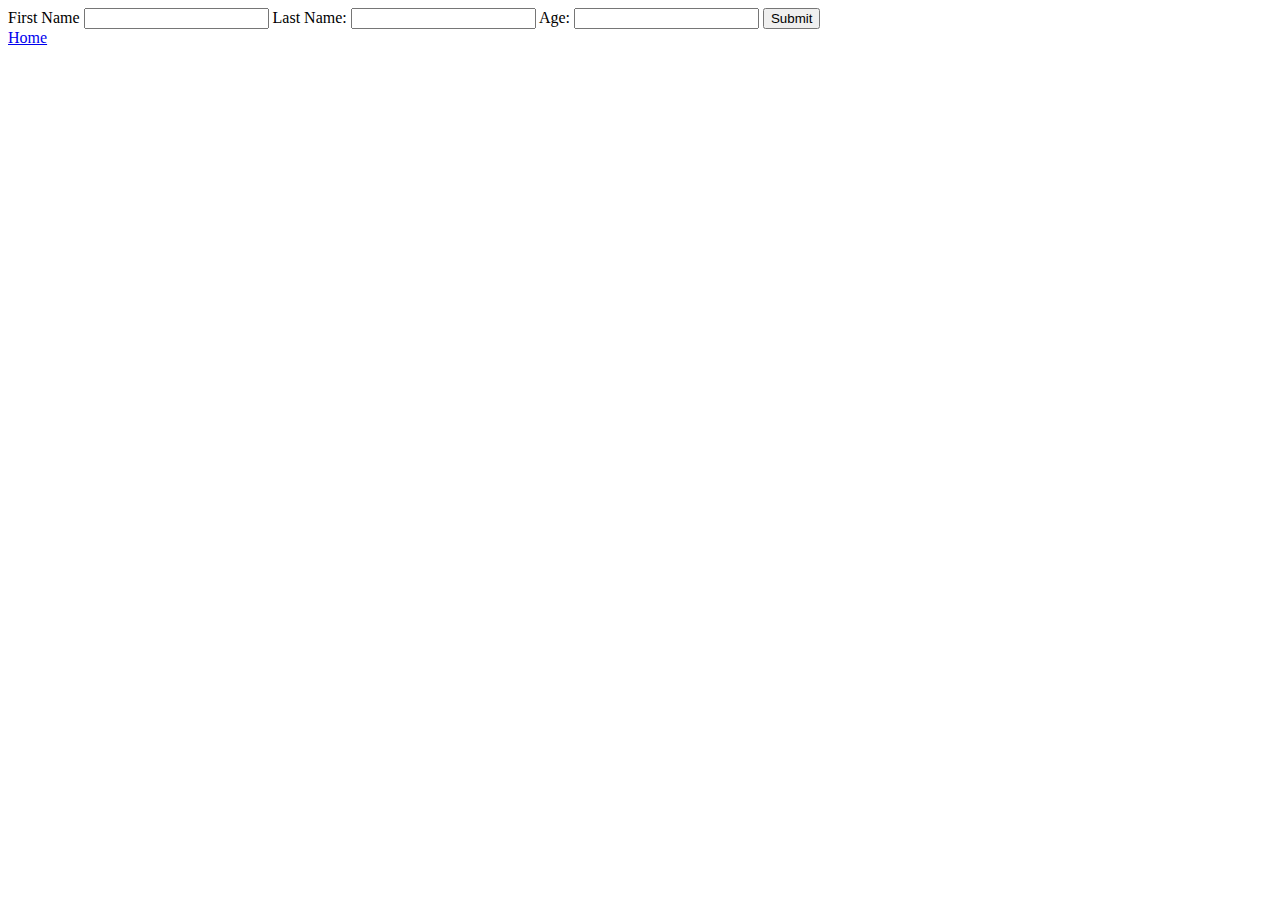
<file: flask_app/templates/add_ninja_dojo.html>
<!DOCTYPE html>
<html lang="en">
<head>
    <meta charset="UTF-8">
    <meta http-equiv="X-UA-Compatible" content="IE=edge">
    <meta name="viewport" content="width=device-width, initial-scale=1.0">
    <title>Document</title>
</head>
<body>
    <form action="/add_ninja_submit" method="POST">
        <input name="dojo_id" hidden value="{{data.id}}">
        
        <label for="fname">First Name</label>
        <input type="text" name="fname" id="fname">
        
        <label for="lname">Last Name: </label>
        <input type="text" name="lname" id="lname">

        <label for="age">Age: </label>
        <input type="text" name="age" id="age">

        <input type="submit" value="Submit">
        <!-- <input type="submit" value="Add Another"> -->
    </form>
    <a href="/">Home</a>
</body>
</html>
</file>
